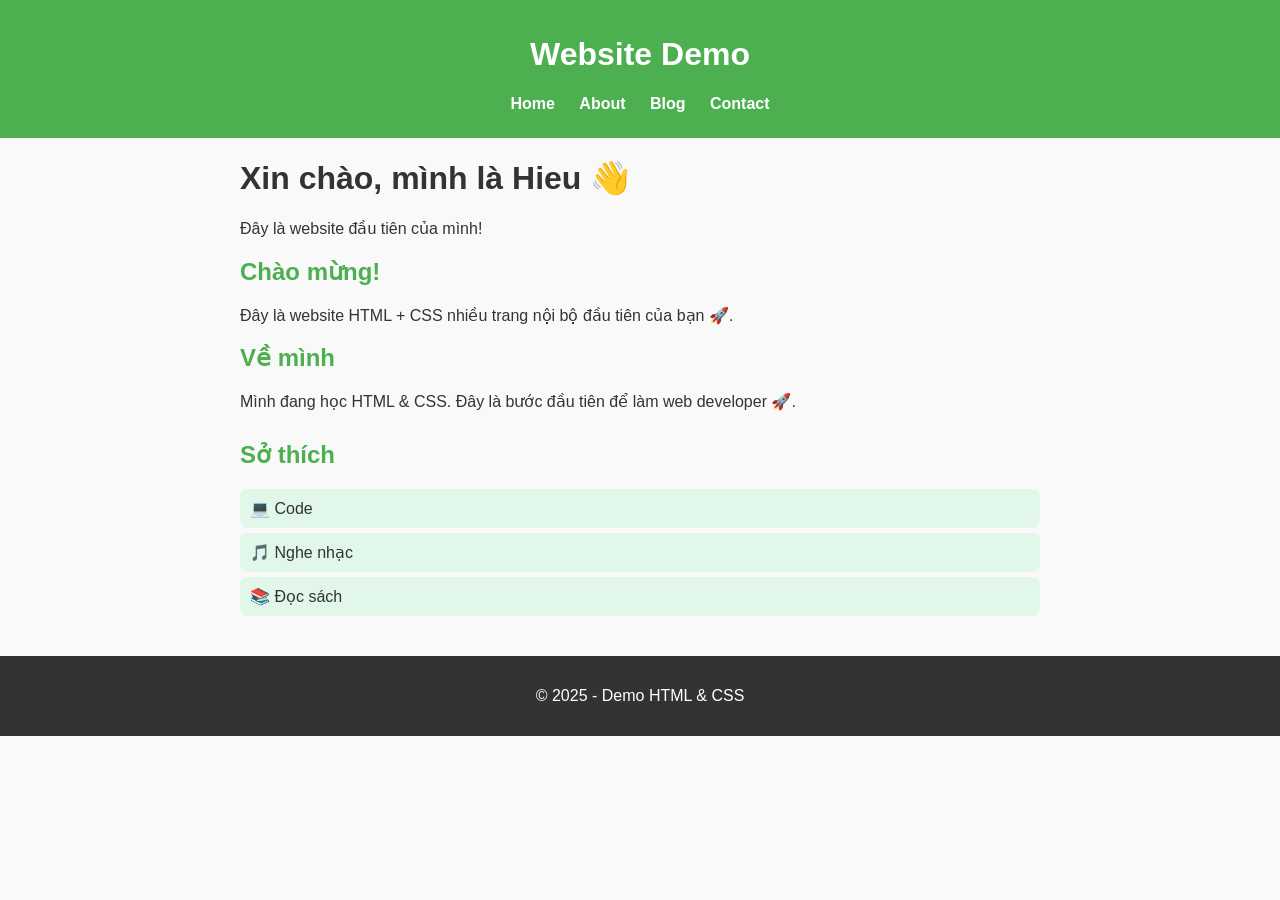
<file: index.html>
<!DOCTYPE html>
<html lang="vi">
<head>
  <meta charset="UTF-8">
  <meta name="viewport" content="width=device-width, initial-scale=1">
  <title>🐝 ßee 🅴nglish</title>
  <link rel="icon" type="image/x-icon" href="/images/favicon.png">
  <link rel="stylesheet" href="style.css">
</head>
<body>
  <header>
    <h1>Website Demo</h1>
    <nav>
      <a href="index.html">Home</a>
      <a href="about/index.html">About</a>
      <a href="blog/index.html">Blog</a>
      <a href="contact/index.html">Contact</a>
    </nav>
  </header>

  <main>
    <h1>Xin chào, mình là Hieu 👋</h1>
    <p>Đây là website đầu tiên của mình!</p>
    <h2>Chào mừng!</h2>
    <p>Đây là website HTML + CSS nhiều trang nội bộ đầu tiên của bạn 🚀.</p>
     <section>
      <h2>Về mình</h2>
      <p>Mình đang học HTML & CSS. Đây là bước đầu tiên để làm web developer 🚀.</p>
    </section>

    <section>
      <h2>Sở thích</h2>
      <ul>
        <li>💻 Code</li>
        <li>🎵 Nghe nhạc</li>
        <li>📚 Đọc sách</li>
      </ul>
    </section>
  </main>

  <footer>
    <p>© 2025 - Demo HTML & CSS</p>
  </footer>
</body>
</html>
</file>
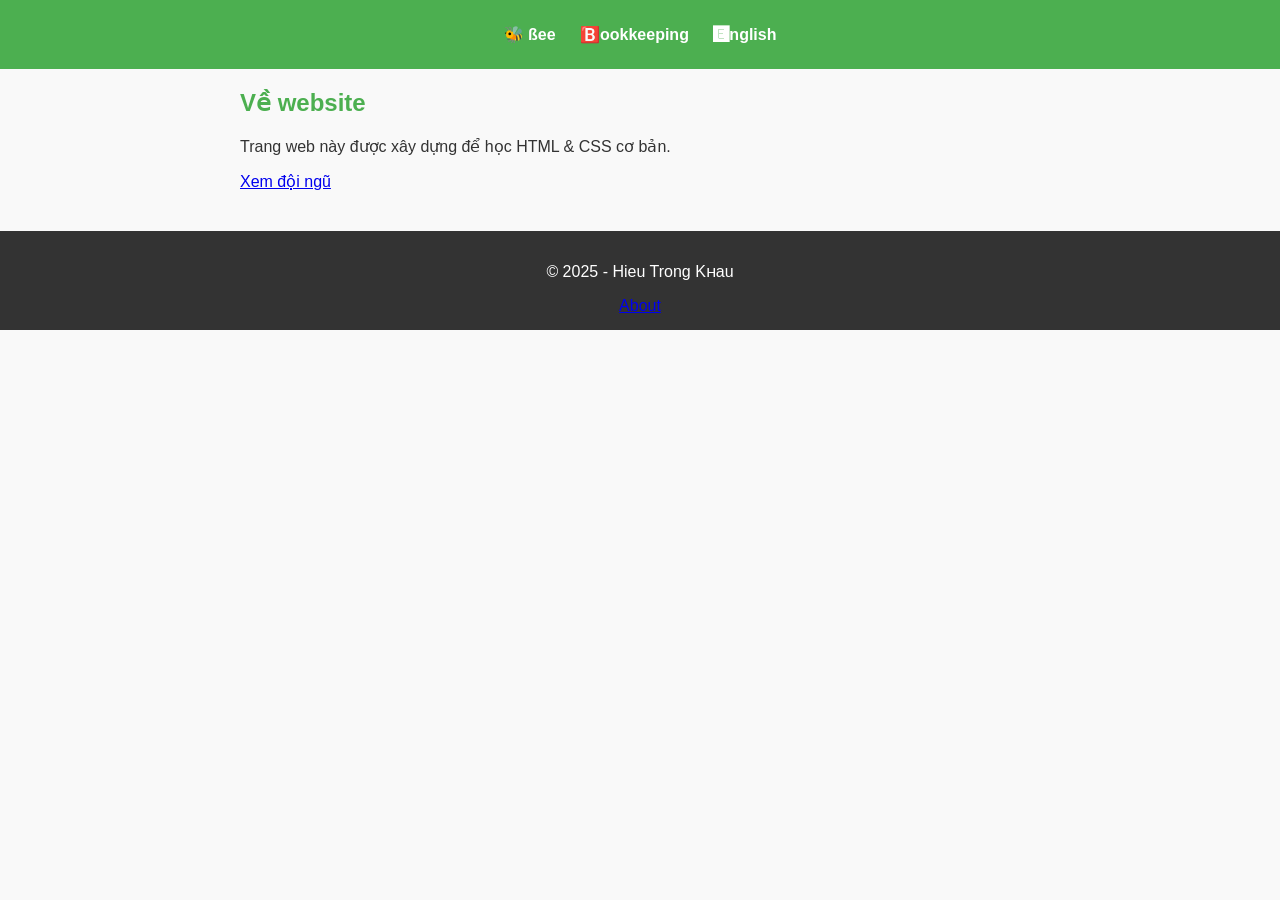
<file: about/index.html>
<!DOCTYPE html>
<html lang="vi">
<head>
  <meta charset="UTF-8">
 <meta name="description" content="Free Bookkeeping and English tutorials">
  <meta name="keywords" content="Bookkeeping, English, tiếng Anh">
  <meta name="author" content="Hieu Trong Kʜau">
  <meta name="viewport" content="width=device-width, initial-scale=1.0">
  <link rel="icon" type="image/x-icon" href="/images/favicon.png">
  <link rel="stylesheet" href="../style.css">
</head>
<body>
  <header>
    <nav>
      <a href="/index.html">🐝 ßee</a>
      <a href="/bookkeeping/index.html">🅱️ookkeeping</a>
      <a href="/english/index.html">🅴nglish</a>
    </nav>
  </header>

  <main>
    <h2>Về website</h2>
    <p>Trang web này được xây dựng để học HTML & CSS cơ bản.</p>
    <p><a href="team.html">Xem đội ngũ</a></p>
  </main>

  <footer>
    <p>© 2025 - Hieu Trong Kʜau</p>
    <a href="index.html">About</a>
  </footer>
</body>
</html>
</file>
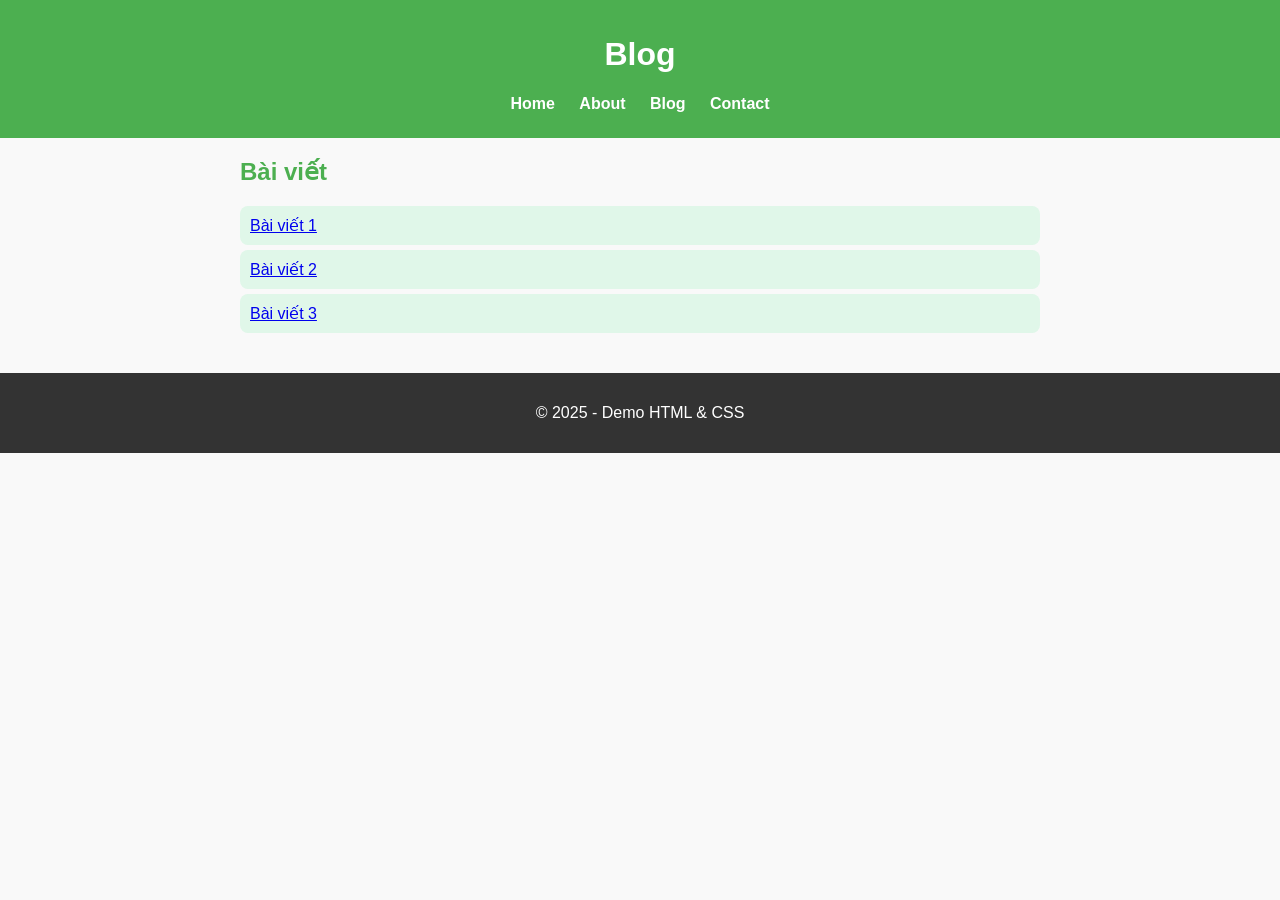
<file: blog/index.html>
<!DOCTYPE html>
<html lang="vi">
<head>
  <meta charset="UTF-8">
  <meta name="viewport" content="width=device-width, initial-scale=1">
  <title>Blog</title>
  <link rel="icon" type="image/x-icon" href="/images/favicon.png">
  <link rel="stylesheet" href="../style.css">
</head>
<body>
  <header>
    <h1>Blog</h1>
    <nav>
      <a href="../index.html">Home</a>
      <a href="../about/index.html">About</a>
      <a href="index.html">Blog</a>
      <a href="../contact/index.html">Contact</a>
    </nav>
  </header>

  <main>
    <h2>Bài viết</h2>
    <ul>
      <li><a href="bai1.html">Bài viết 1</a></li>
      <li><a href="bai2.html">Bài viết 2</a></li>
      <li><a href="bai3.html">Bài viết 3</a></li>
    </ul>
  </main>

  <footer>
    <p>© 2025 - Demo HTML & CSS</p>
  </footer>
</body>
</html>
</file>
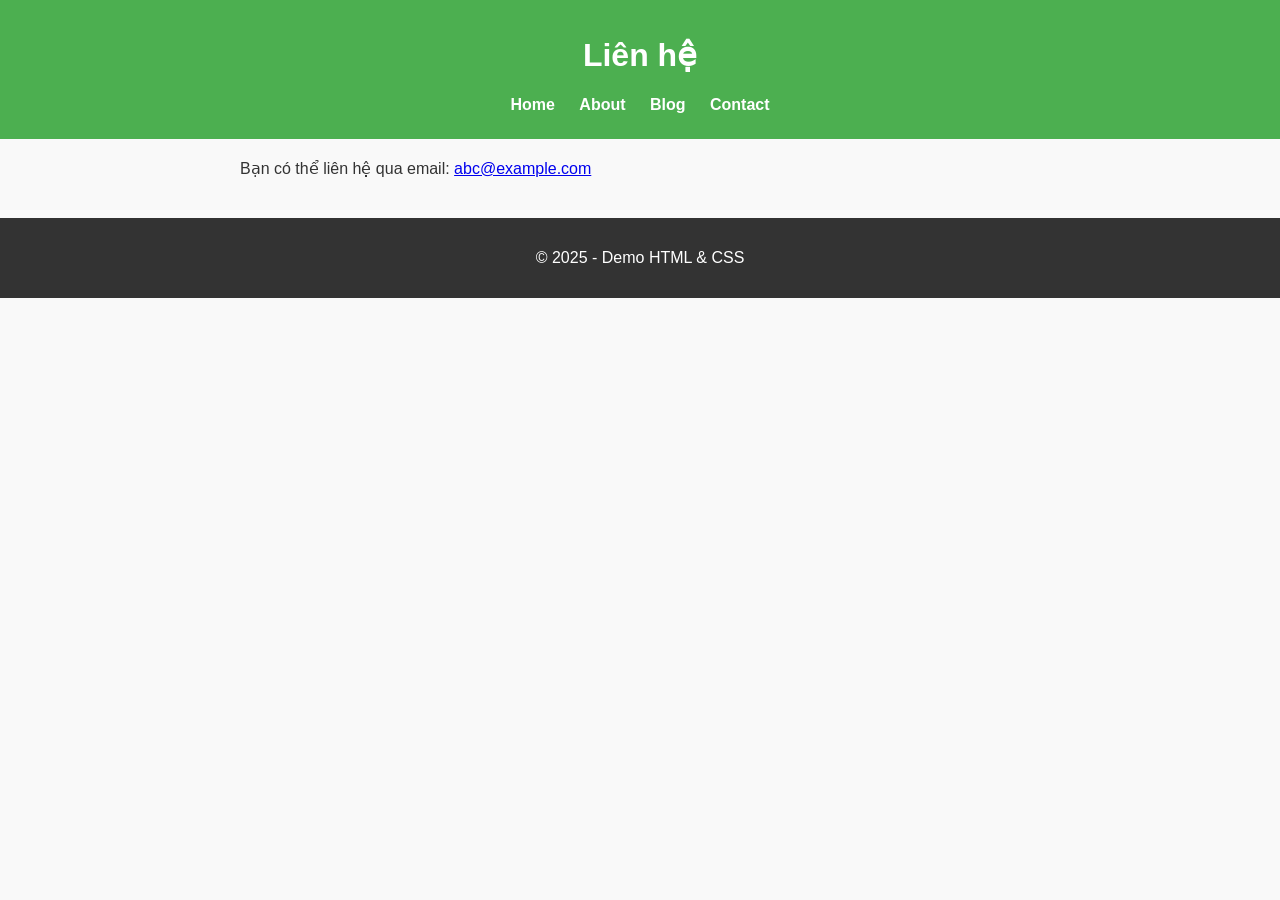
<file: contact/index.html>
<!DOCTYPE html>
<html lang="vi">
<head>
  <meta charset="UTF-8">
  <meta name="viewport" content="width=device-width, initial-scale=1">
  <title>Contact</title>
  <link rel="icon" type="image/x-icon" href="/images/favicon.png">
  <link rel="stylesheet" href="../style.css">
</head>
<body>
  <header>
    <h1>Liên hệ</h1>
    <nav>
      <a href="../index.html">Home</a>
      <a href="../about/index.html">About</a>
      <a href="../blog/index.html">Blog</a>
      <a href="index.html">Contact</a>
    </nav>
  </header>

  <main>
    <p>Bạn có thể liên hệ qua email: 
      <a href="mailto:abc@example.com">abc@example.com</a>
    </p>
  </main>

  <footer>
    <p>© 2025 - Demo HTML & CSS</p>
  </footer>
</body>
</html>
</file>
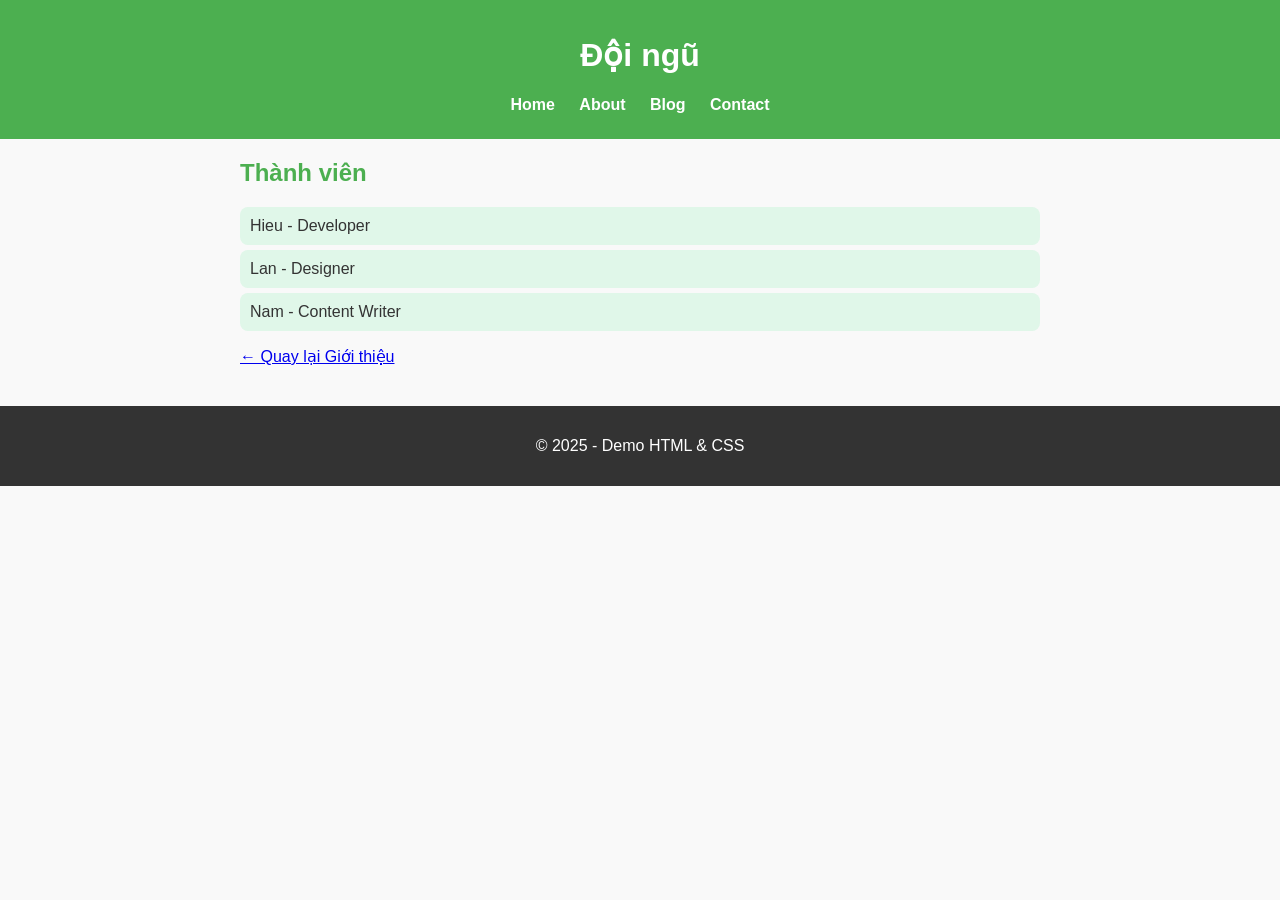
<file: about/team.html>
<!DOCTYPE html>
<html lang="vi">
<head>
  <meta charset="UTF-8">
  <title>Đội ngũ</title>
  <link rel="icon" type="image/x-icon" href="/images/favicon.png">
  <link rel="stylesheet" href="../style.css">
</head>
<body>
  <header>
    <h1>Đội ngũ</h1>
    <nav>
      <a href="../index.html">Home</a>
      <a href="index.html">About</a>
      <a href="../blog/index.html">Blog</a>
      <a href="../contact/index.html">Contact</a>
    </nav>
  </header>

  <main>
    <h2>Thành viên</h2>
    <ul>
      <li>Hieu - Developer</li>
      <li>Lan - Designer</li>
      <li>Nam - Content Writer</li>
    </ul>
    <p><a href="index.html">← Quay lại Giới thiệu</a></p>
  </main>

  <footer>
    <p>© 2025 - Demo HTML & CSS</p>
  </footer>
</body>
</html>
</file>
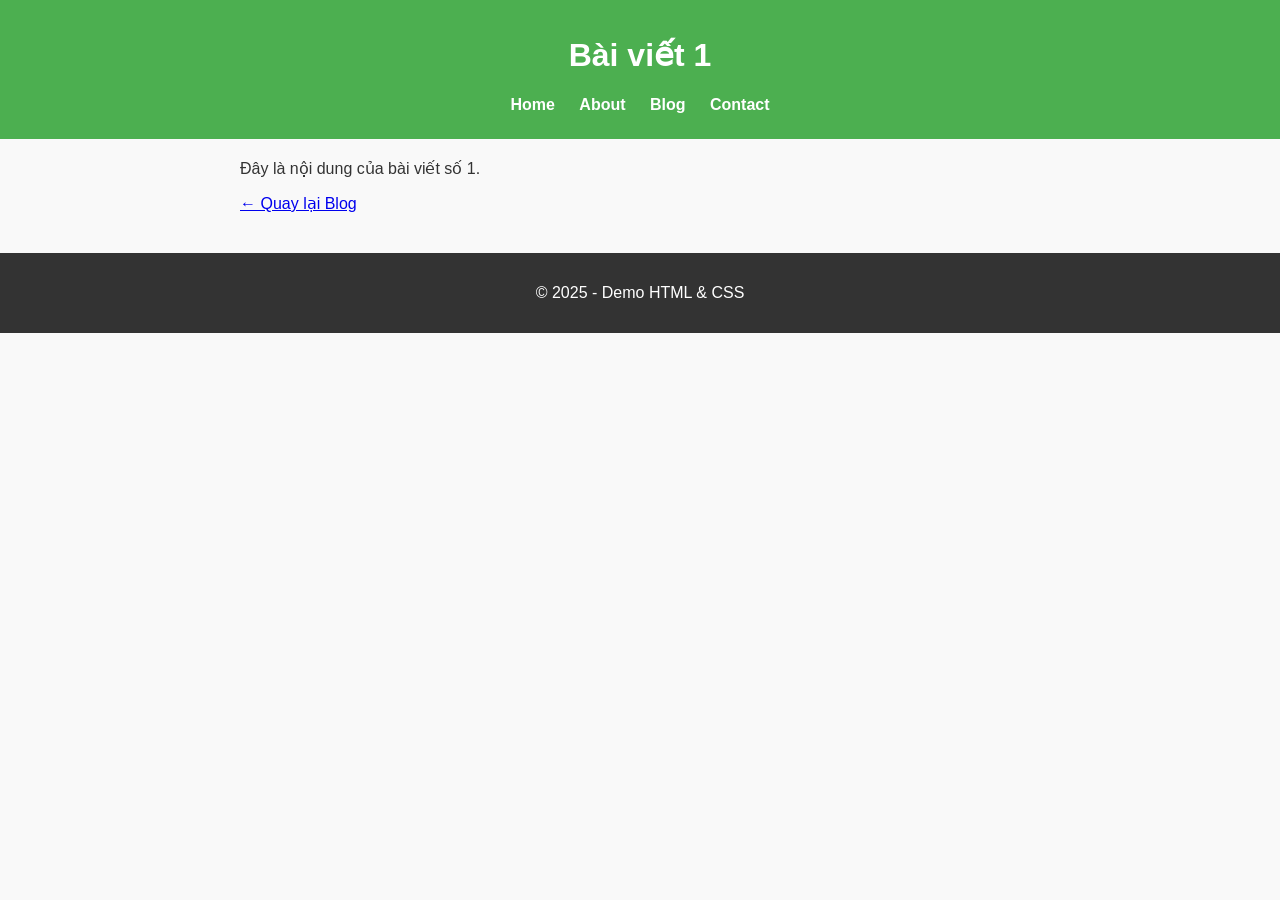
<file: blog/bai1.html>
<!DOCTYPE html>
<html lang="vi">
<head>
  <meta charset="UTF-8">
  <meta name="viewport" content="width=device-width, initial-scale=1">
  <title>Bài viết 1</title>
  <link rel="icon" type="image/x-icon" href="/images/favicon.png">
  <link rel="stylesheet" href="../style.css">
</head>
<body>
  <header>
    <h1>Bài viết 1</h1>
    <nav>
      <a href="../index.html">Home</a>
      <a href="../about/index.html">About</a>
      <a href="index.html">Blog</a>
      <a href="../contact/index.html">Contact</a>
    </nav>
  </header>

  <main>
    <p>Đây là nội dung của bài viết số 1.</p>
    <p><a href="index.html">← Quay lại Blog</a></p>
  </main>

  <footer>
    <p>© 2025 - Demo HTML & CSS</p>
  </footer>
</body>
</html>
</file>
<file: style.css>
/* Reset mặc định */
body {
  font-family: Arial, sans-serif;
  margin: 0;
  background: #f9f9f9;
  color: #333;
}

header {
  background: #4CAF50;
  color: white;
  padding: 15px;
  text-align: center;
}

nav {
  margin: 10px 0;
}

nav a {
  margin: 0 10px;
  text-decoration: none;
  color: white;
  font-weight: bold;
}

nav a:hover {
  text-decoration: underline;
}

main {
  max-width: 800px;
  margin: 20px auto;
  padding: 0 20px;
}

section {
  margin-bottom: 30px;
}

h2 {
  color: #4CAF50;
}

ul {
  list-style: none;
  padding: 0;
}

ul li {
  background: #e0f7e9;
  margin: 5px 0;
  padding: 10px;
  border-radius: 8px;
}

footer {
  text-align: center;
  padding: 15px;
  background: #333;
  color: white;
  margin-top: 40px;
}
</file>
